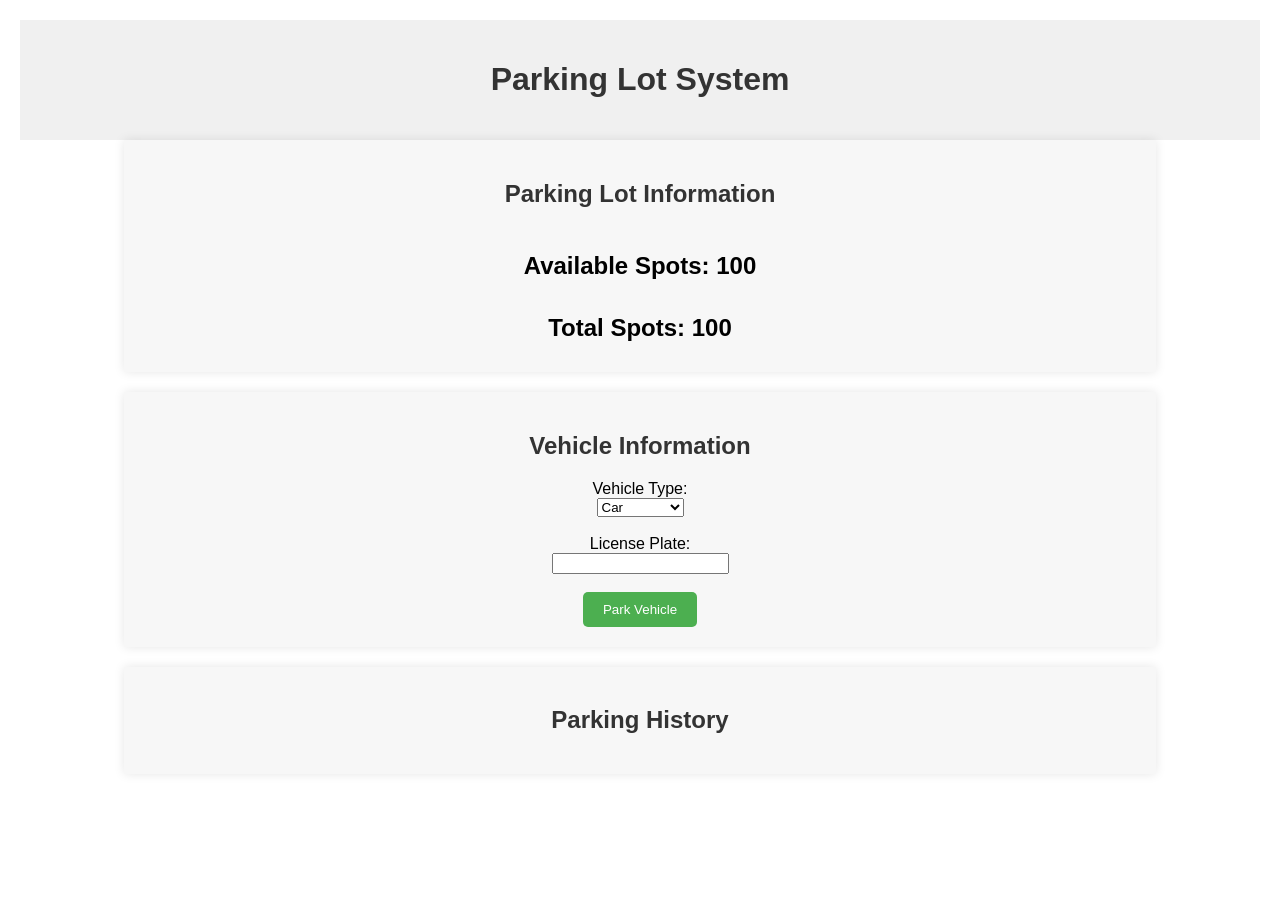
<file: index.html>
<!DOCTYPE html>
<html lang="en">
<head>
    <meta charset="UTF-8">
    <meta name="viewport" content="width=device-width, initial-scale=1.0">
    <title>Parking Lot System</title>
    <style>
        body {
            font-family: Arial, sans-serif;
            margin: 20px;
        }

        header {
            background-color: #f0f0f0;
            padding: 20px;
            text-align: center;
        }

        main {
            display: flex;
            flex-direction: column;
            align-items: center;
        }

        section {
            background-color: #f7f7f7;
            padding: 20px;
            margin-bottom: 20px;
            box-shadow: 0 0 10px rgba(0, 0, 0, 0.1);
            width: 80%;
            text-align: center;
        }

        h1, h2 {
            color: #333;
        }

        #parking-lot-info {
            display: flex;
            flex-direction: column;
            align-items: center;
        }

        #available-spots, #total-spots {
            font-size: 24px;
            font-weight: bold;
            margin-bottom: 10px;
        }

        #vehicle-form {
            display: flex;
            flex-direction: column;
            align-items: center;
        }

        #park-vehicle-btn {
            background-color: #4CAF50;
            color: #fff;
            padding: 10px 20px;
            border: none;
            border-radius: 5px;
            cursor: pointer;
        }

        #parking-history {
            display: flex;
            flex-direction: column;
            align-items: center;
        }

        #parking-history-list {
            list-style: none;
            padding: 0;
            margin: 0;
            width: 100%;
        }

        #parking-history-list li {
            padding: 10px;
            border-bottom: 1px solid #ccc;
        }

        #parking-history-list li:last-child {
            border-bottom: none;
        }
    </style>
</head>
<body>
    <header>
        <h1>Parking Lot System</h1>
    </header>
    <main>
        <section id="parking-lot-info">
            <h2>Parking Lot Information</h2>
            <p id="available-spots"></p>
            <p id="total-spots"></p>
        </section>
        <section id="vehicle-info">
            <h2>Vehicle Information</h2>
            <form id="vehicle-form">
                <label for="vehicle-type">Vehicle Type:</label>
                <select id="vehicle-type" name="vehicle-type">
                    <option value="car">Car</option>
                    <option value="truck">Truck</option>
                    <option value="motorcycle">Motorcycle</option>
                </select>
                <br>
                <label for="license-plate">License Plate:</label>
                <input type="text" id="license-plate" name="license-plate">
                <br>
                <button type="button" id="park-vehicle-btn">Park Vehicle</button>
            </form>
        </section>
        <section id="parking-history">
            <h2>Parking History</h2>
            <ul id="parking-history-list"></ul>
        </section>
    </main>

    <script>
        // Initialize parking lot data
        let parkingLot = {
            totalSpots: 100,
            availableSpots: 100,
            parkedVehicles: []
        };

        // Update parking lot info display
        function updateParkingLotInfo() {
            document.getElementById("available-spots").innerText = `Available Spots: ${parkingLot.availableSpots}`;
            document.getElementById("total-spots").innerText = `Total Spots: ${parkingLot.totalSpots}`;
        }

        // Handle park vehicle button click
        document.getElementById("park-vehicle-btn").addEventListener("click", () => {
            // Get vehicle type and license plate from form
            let vehicleType = document.getElementById("vehicle-type").value.trim();
            let licensePlate = document.getElementById("license-plate").value.trim();

            // Validate input fields
            if (!vehicleType || !licensePlate) {
                alert("Please enter both vehicle type and license plate.");
                return;
            }

            // Check if parking lot is full
            if (parkingLot.availableSpots === 0) {
                alert("Parking lot is full!");
                return;
            }

            // Check for duplicate license plate
            if (parkingLot.parkedVehicles.some(vehicle => vehicle.licensePlate === licensePlate)) {
                alert("This vehicle is already parked!");
                return;
            }

            // Park vehicle and update parking lot data
            parkingLot.parkedVehicles.push({ vehicleType, licensePlate });
            parkingLot.availableSpots--;

            // Update parking lot info display
            updateParkingLotInfo();

            // Add to parking history list
            let listItem = document.createElement("li");
            listItem.textContent = `Vehicle: ${vehicleType}, License: ${licensePlate}`;
            document.getElementById("parking-history-list").appendChild(listItem);

            // Clear form fields
            document.getElementById("vehicle-type").value = "car";
            document.getElementById("license-plate").value = "";
        });

        // Initialize display
        updateParkingLotInfo();
    </script>
</body>
</html>
</file>
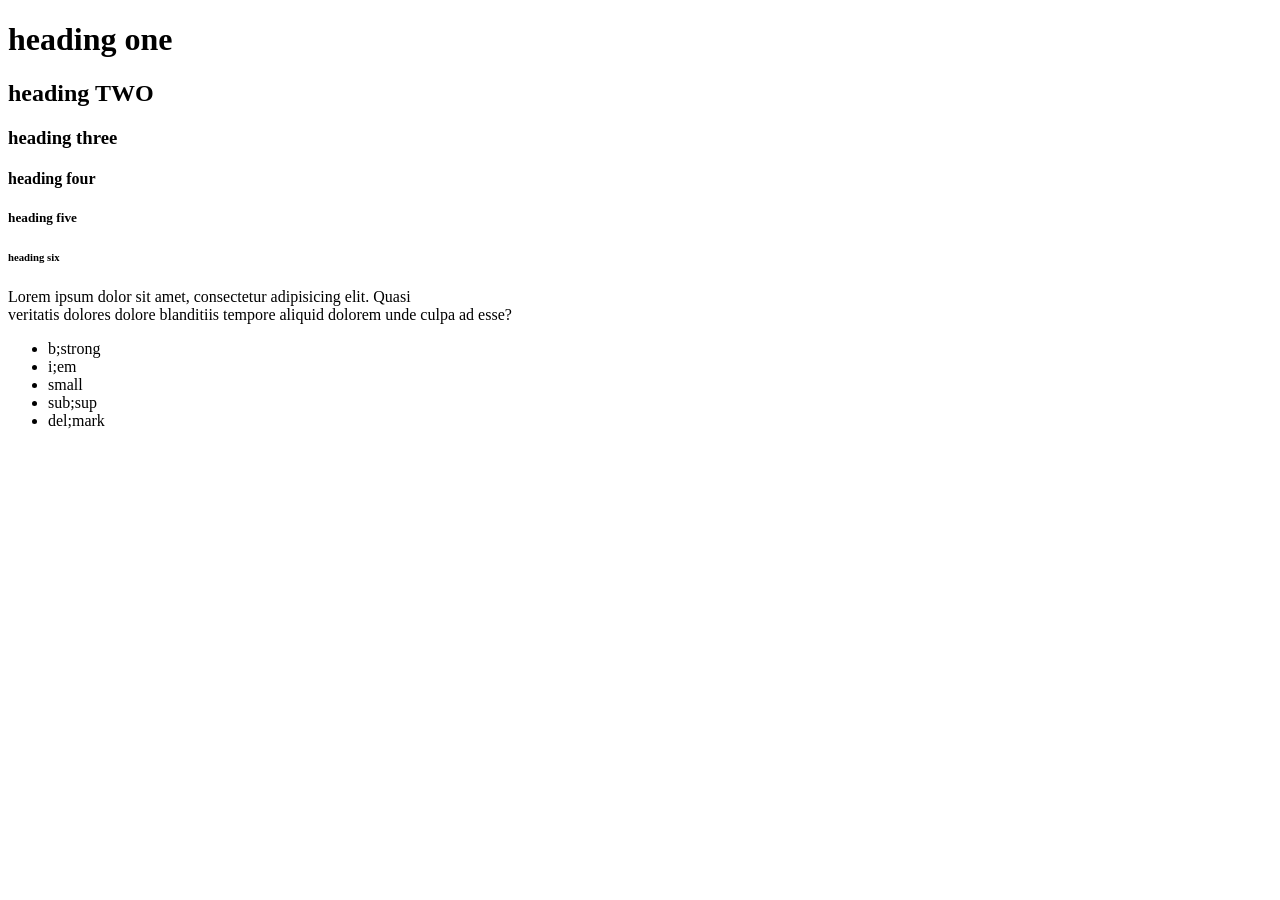
<file: colors.html>
<!DOCTYPE html>
<html lang="en">
<head>
    <meta charset="UTF-8">
    <meta name="viewport" content="width=device-width, initial-scale=1.0">
    <title>Document</title>
    <link rel="stylesheet" href="style.css">
</head>

<body>
    <h1>heading one</h1>
    <h2>heading TWO</h2>
    <h3>heading three</h3>
    <h4>heading four</h4>
    <h5>heading five</h5>
    <h6>heading six</h6>
    <p>Lorem ipsum dolor sit amet, consectetur adipisicing elit. Quasi 
        <br />veritatis dolores dolore blanditiis tempore aliquid dolorem unde culpa ad esse?</p>
        
        <ul>
            <li>b;strong</li>
            <li>i;em</li>
            <li>small</li>
            <li>sub;sup</li>
            <li>del;mark</li>
           
        </ul>
</body>
</html>
</file>
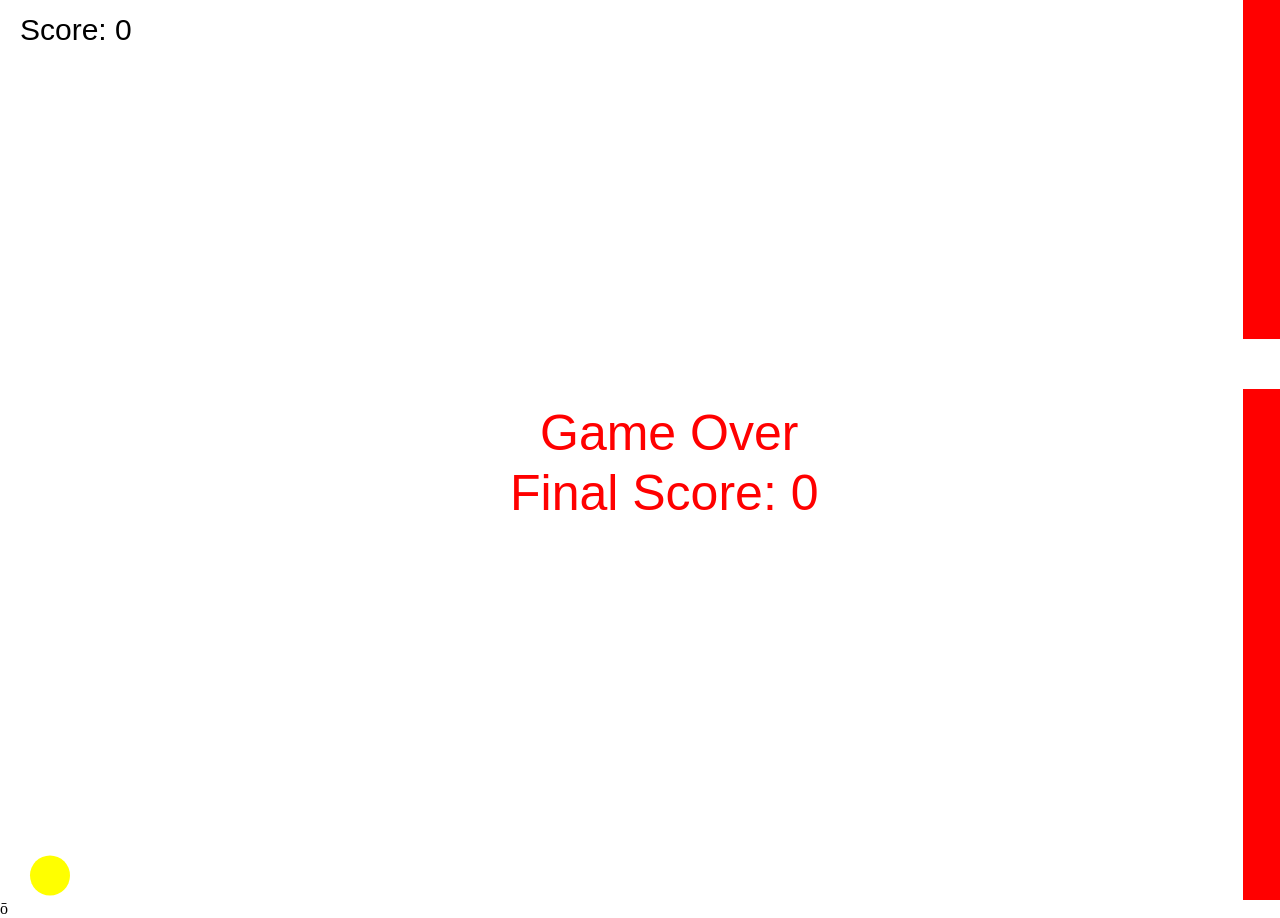
<file: flappy.html>
<!DOCTYPE html>
<html lang="en">
<head>
    <meta charset="UTF-8">
    <meta name="viewport" content="width=device-width, initial-scale=1.0">
    <title>Flappy Bird</title>
    <style>
        body {
            margin: 0;
            overflow: hidden;
        }
        canvas {
            display: block;
        }
    </style>
</head>
<body >
    <canvas id="gameCanvas"></canvas>
    <script>
        const canvas = document.getElementById("gameCanvas");
        const ctx = canvas.getContext("2d");

        canvas.width = window.innerWidth;
        canvas.height = window.innerHeight;

        const bird = {
            x: 50,
            y: canvas.height / 2,
            radius: 20,
            color: "yellow",
            gravity: 0.1,
            lift: -5,
            velocity: 2
        };

        const pipes = [];
        const pipeWidth = 5000;
        const pipeGap = 50;
        const pipeSpeed = 0.5;

        let score = 0;
        let isGameOver = false;

        function drawBird() {
            ctx.beginPath();
            ctx.arc(bird.x, bird.y, bird.radius, 0, Math.PI * 2);
            ctx.fillStyle = bird.color;
            ctx.fill();
            ctx.closePath();
        }

        function drawPipes() {
            pipes.forEach(pipe => {
                ctx.fillStyle = "red";
                ctx.fillRect(pipe.x, 0, pipeWidth, pipe.top);
                ctx.fillRect(pipe.x, canvas.height - pipe.bottom, pipeWidth, pipe.bottom);
            });
        }

        function drawScore() {
            ctx.font = "30px Arial";
            ctx.fillStyle = "black";
            ctx.fillText(`Score: ${score}`, 20, 40);
        }

        function updateBird() {
            bird.velocity += bird.gravity;
            bird.y += bird.velocity;

            if (bird.y + bird.radius > canvas.height || bird.y - bird.radius < 0) {
                gameOver();
            }
        }

        function updatePipes() {
            if (pipes.length === 0 || pipes[pipes.length - 1].x < canvas.width - 300) {
                const top = Math.random() * (canvas.height - pipeGap - 100) + 50;
                const bottom = canvas.height - top - pipeGap;
                pipes.push({ x: canvas.width, top, bottom });
            }

            pipes.forEach((pipe, index) => {
                pipe.x -= pipeSpeed;

                if (pipe.x + pipeWidth < 0) {
                    pipes.splice(index, 1);
                    score++;
                }

                if (
                    bird.x + bird.radius > pipe.x &&
                    bird.x - bird.radius < pipe.x + pipeWidth &&
                    (bird.y - bird.radius < pipe.top || bird.y + bird.radius > canvas.height - pipe.bottom)
                ) {
                    gameOver();
                }
            });
        }

        function gameOver() {
            isGameOver = true;
            ctx.font = "50px Arial";
            ctx.fillStyle = "red";
            ctx.fillText("Game Over", canvas.width / 2 - 100, canvas.height / 2);
            ctx.fillText(`Final Score: ${score}`, canvas.width / 2 - 130, canvas.height / 2 + 60);
        }

        function gameLoop() {
            if (isGameOver) return;

            ctx.clearRect(0, 0, canvas.width, canvas.height);

            drawBird();
            drawPipes();
            drawScore();

            updateBird();
            updatePipes();

            requestAnimationFrame(gameLoop);
        }

        window.addEventListener("keydown", (e) => {
            if (e.code === "Space") {
                bird.velocity = bird.lift;
            }
        });

        gameLoop();
    </script>
</body>
</html>
ō
</file>
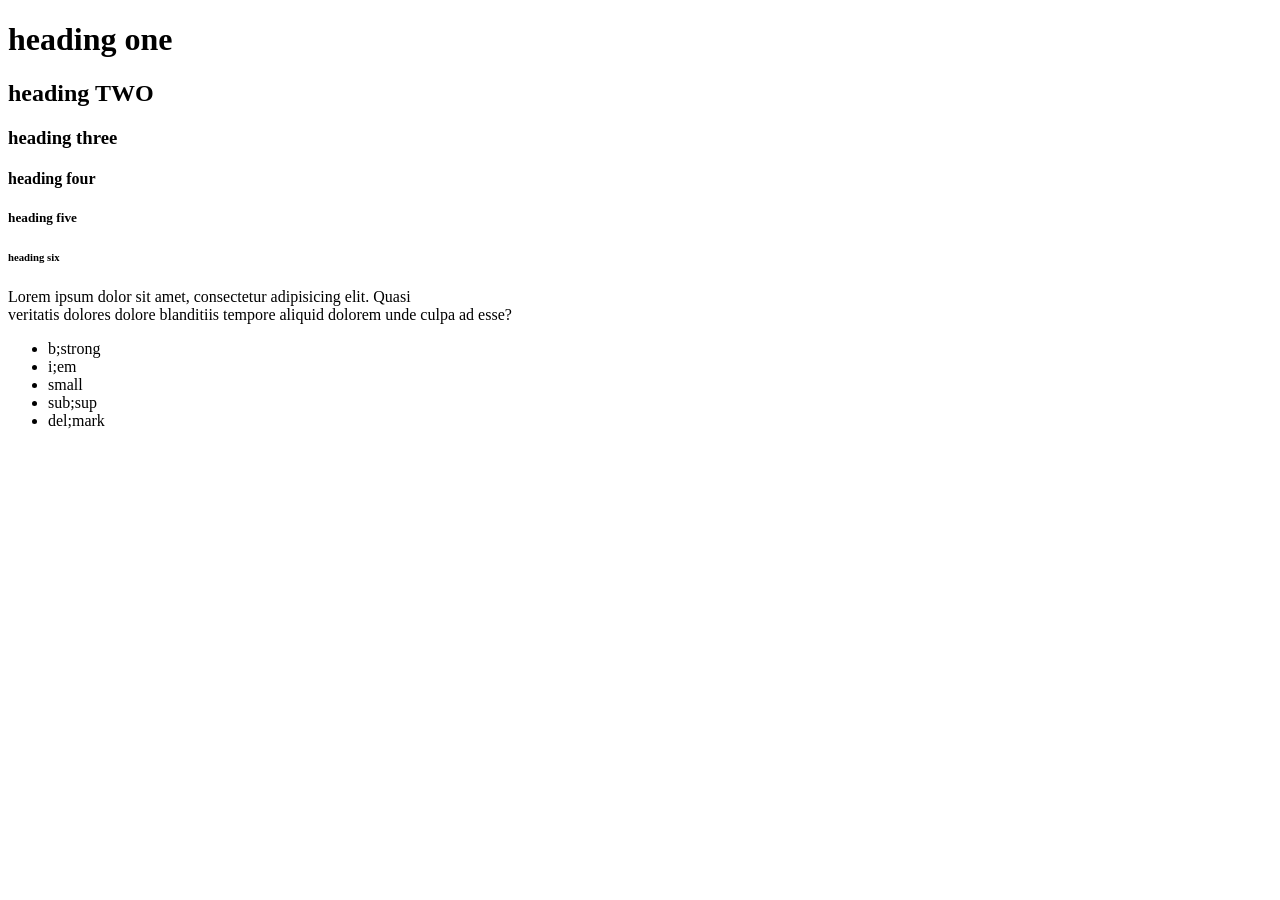
<file: heading.html>
<!DOCTYPE html>
<html lang="en">
<head>
    <meta charset="UTF-8">
    <meta name="viewport" content="width=device-width, initial-scale=1.0">
    <title>Document</title>
</head>
<body>
    <h1>heading one</h1>
    <h2>heading TWO</h2>
    <h3>heading three</h3>
    <h4>heading four</h4>
    <h5>heading five</h5>
    <h6>heading six</h6>
    <p>Lorem ipsum dolor sit amet, consectetur adipisicing elit. Quasi 
        <br />veritatis dolores dolore blanditiis tempore aliquid dolorem unde culpa ad esse?</p>
        
        <ul>
            <li>b;strong</li>
            <li>i;em</li>
            <li>small</li>
            <li>sub;sup</li>
            <li>del;mark</li>
           
        </ul>
</body>
</html>
</file>
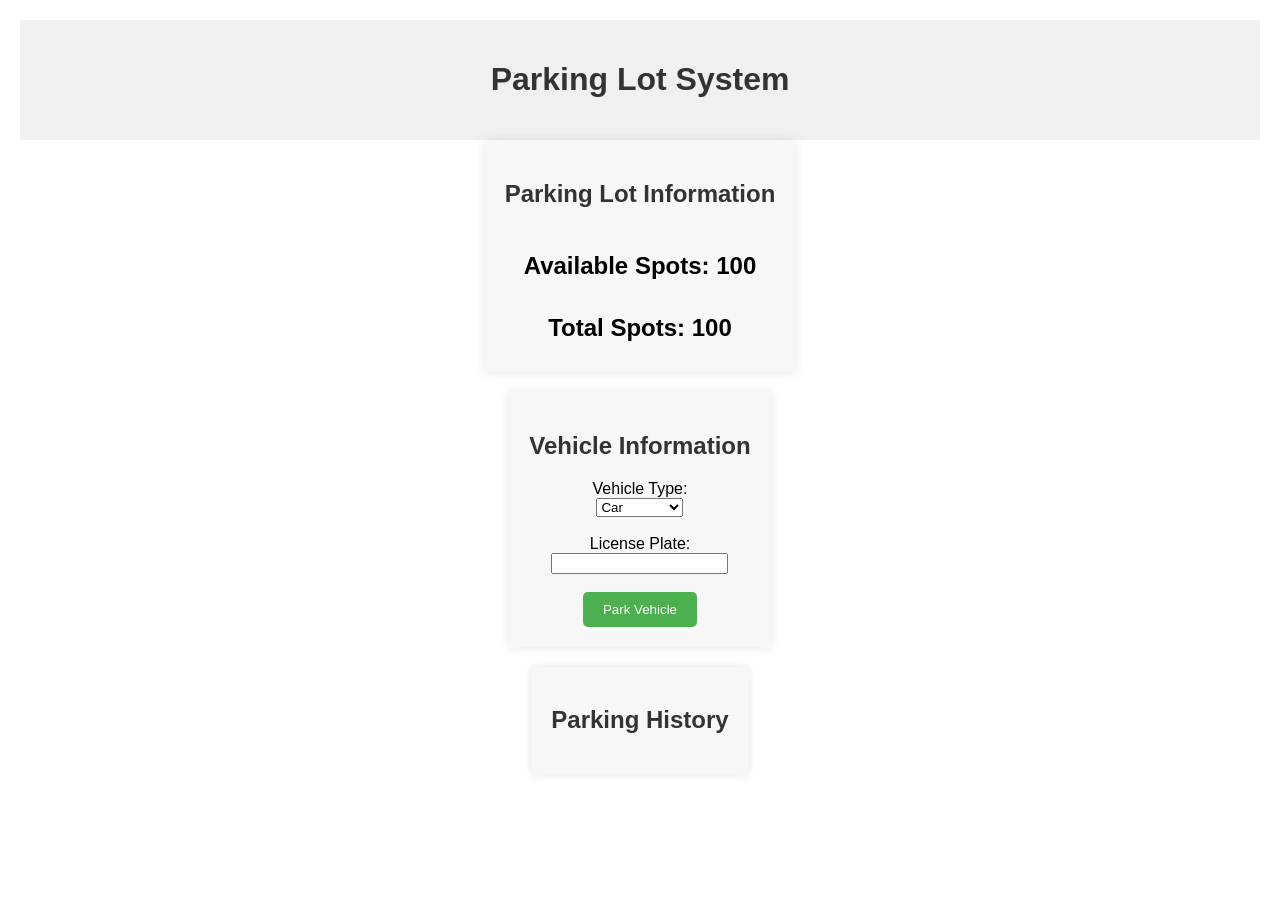
<file: lot.html>
<!DOCTYPE html>
<html lang="en">
<head>
    <meta charset="UTF-8">
    <meta name="viewport" content="width=device-width, initial-scale=1.0">
    <title>Parking Lot System</title>
    <link rel="stylesheet" href="styles.css">
</head>
<body>
    <header>
        <h1>Parking Lot System</h1>
    </header>
    <main>
        <section id="parking-lot-info">
            <h2>Parking Lot Information</h2>
            <p id="available-spots"></p>
            <p id="total-spots"></p>
        </section>
        <section id="vehicle-info">
            <h2>Vehicle Information</h2>
            <form id="vehicle-form">
                <label for="vehicle-type">Vehicle Type:</label>
                <select id="vehicle-type" name="vehicle-type">
                    <option value="car">Car</option>
                    <option value="truck">Truck</option>
                    <option value="motorcycle">Motorcycle</option>
                </select>
                <br>
                <label for="license-plate">License Plate:</label>
                <input type="text" id="license-plate" name="license-plate">
                <br>
                <button id="park-vehicle-btn">Park Vehicle</button>
            </form>
        </section>
        <section id="parking-history">
            <h2>Parking History</h2>
            <ul id="parking-history-list"></ul>
        </section>
    </main>
    <script src="script.js"></script>
</body>
</html>
</file>
<file: style.css>
body{
    background-attachment: #414141;
}
</file>
<file: styles.css>
body {
    font-family: Arial, sans-serif;
    margin: 20px;
}

header {
    background-color: #f0f0f0;
    padding: 20px;
    text-align: center;
}

main {
    display: flex;
    flex-direction: column;
    align-items: center;
}

section {
    background-color: #f7f7f7;
    padding: 20px;
    margin-bottom: 20px;
    box-shadow: 0 0 10px rgba(0, 0, 0, 0.1);
}

h1, h2 {
    color: #333;
}

#parking-lot-info {
    display: flex;
    flex-direction: column;
    align-items: center;
}

#available-spots, #total-spots {
    font-size: 24px;
    font-weight: bold;
    margin-bottom: 10px;
}

#vehicle-form {
    display: flex;
    flex-direction: column;
    align-items: center;
}

#park-vehicle-btn {
    background-color: #4CAF50;
    color: #fff;
    padding: 10px 20px;
    border: none;
    border-radius: 5px;
    cursor: pointer;
}

#parking-history {
    display: flex;
    flex-direction: column;
    align-items: center;
}

#parking-history-list {
    list-style: none;
    padding: 0;
    margin: 0;
}

#parking-history-list li {
    padding: 10px;
    border-bottom: 1px solid #ccc;
}

#parking-history-list li:last-child {
    border-bottom: none;
}
</file>
